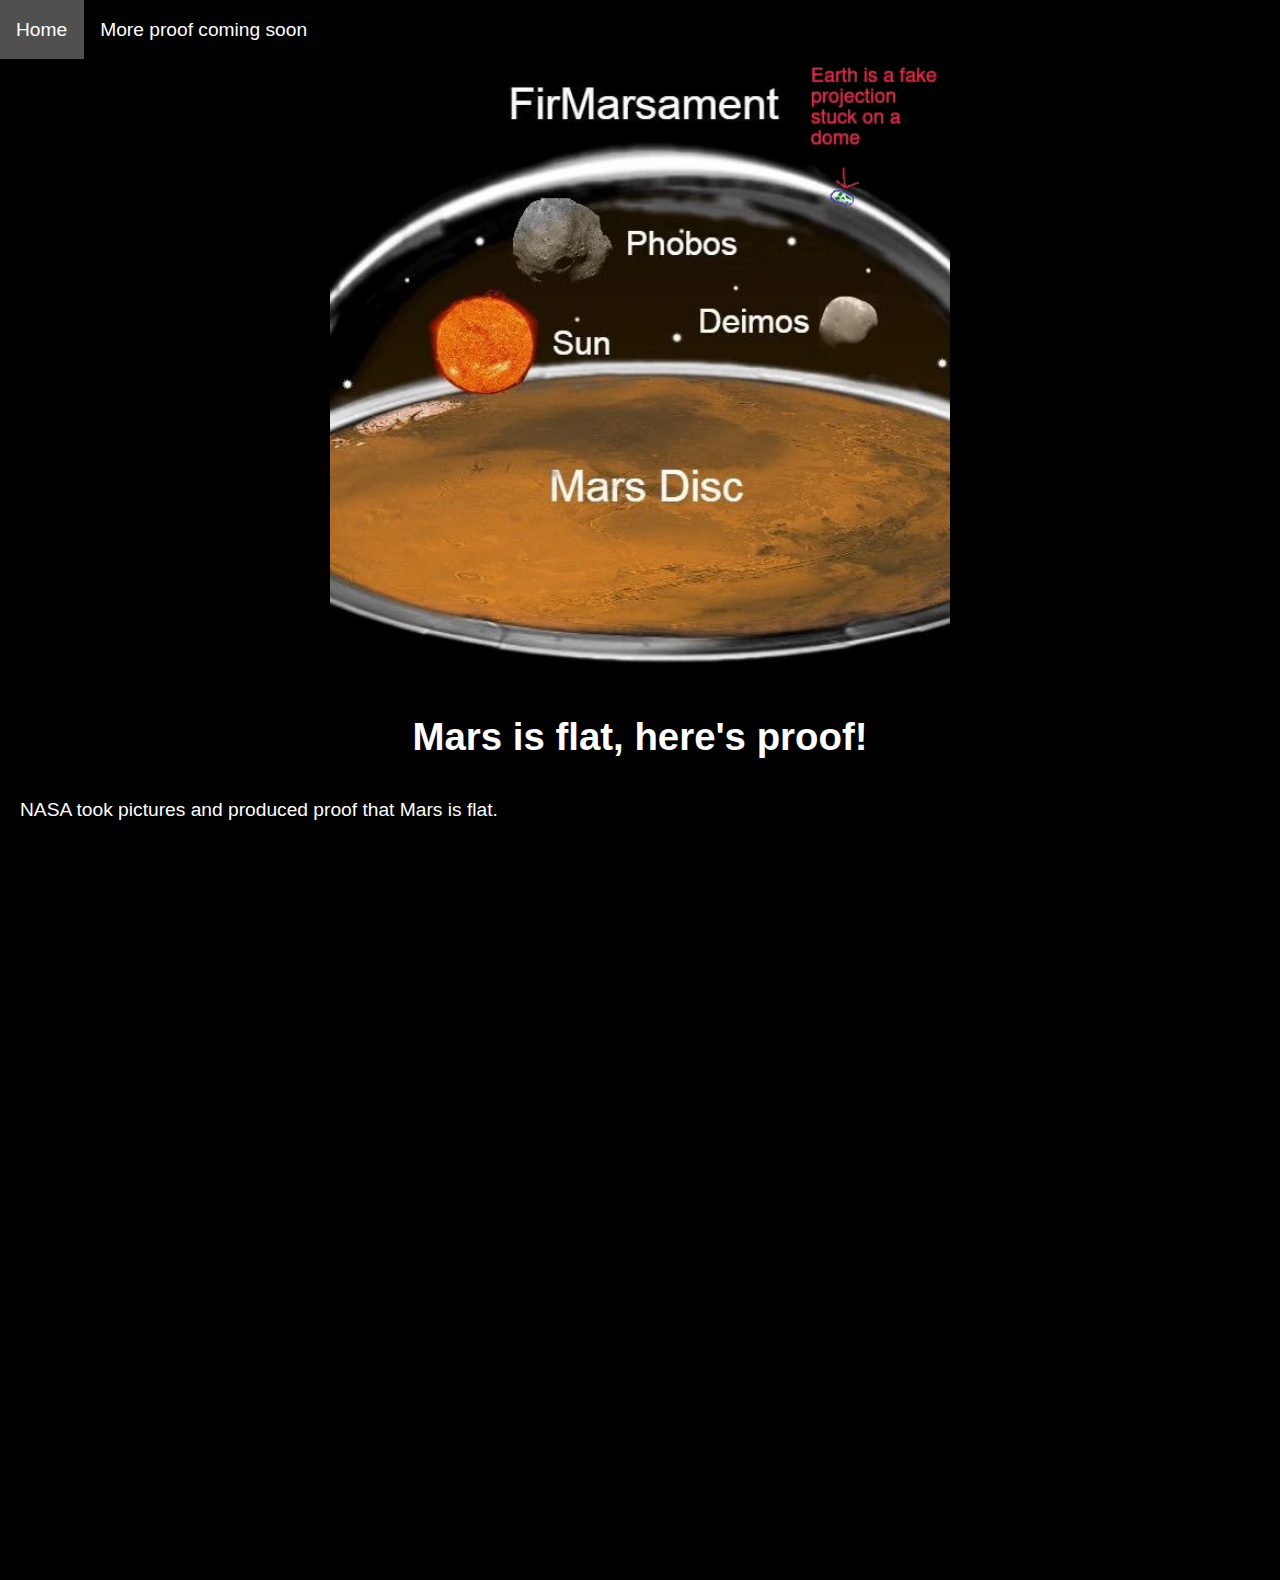
<file: index.html>
<!DOCTYPE html>
<html lang="en">
	<head>
		<meta charset="utf-8">
		<meta name="viewport" content="width=device-width,
		initial-scale=1">
		<meta name="Description" content="Mars is flat">
		<title>Welcome to the Flat Mars Society</title>
		<link rel="stylesheet" href="style.css">
	</head>



	<body>
		<ul>
			<li><a href="index.html">Home</a></li>
			<li><a href="index.html">More proof coming soon</a></li>
		</ul>

		<div style="padding:20px;margin-top:40px;height:1500px;">

			<img src="flat-mars.webp" alt="Flat Mars" class="center">
			<h1 style="text-align:center;">Mars is flat, here's
				proof!</h1>

			<p>
			NASA took pictures and produced proof that Mars is flat.
			</p>

			<iframe width="560" height="315"
				src="https://www.youtube-nocookie.com/embed/ZEyAs3NWH4A"
				title="YouTube video player" frameborder="0"
				allow="accelerometer; autoplay;
				clipboard-write; encrypted-media; gyroscope;
				picture-in-picture"
				allowfullscreen></iframe>
		</div>
	</body>
</html>
</file>
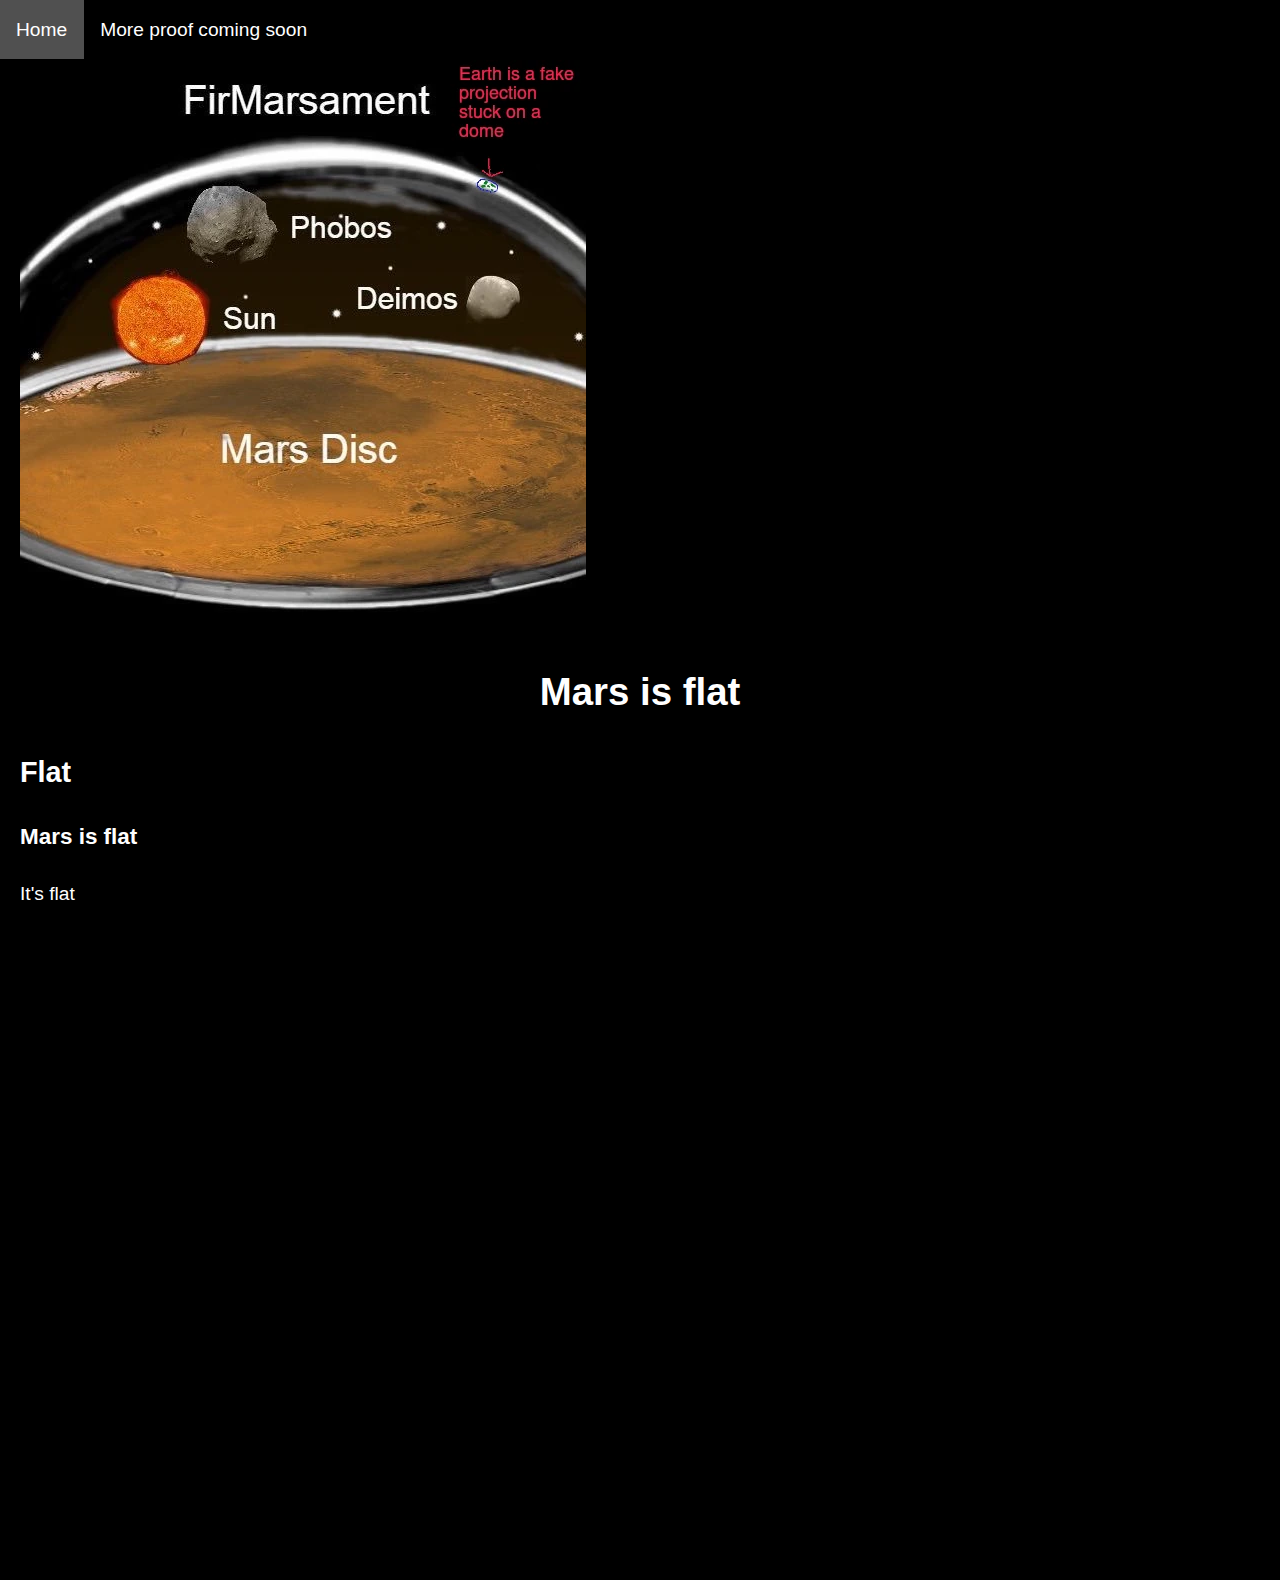
<file: template.html>
<!DOCTYPE html>
<html lang="en">
	<head>
		<meta charset="utf-8">
		<meta name="viewport" content="width=device-width,
		initial-scale=1">
		<meta name="Description" content="Mars is flat">
		<title>Welcome to the Flat Mars Society</title>
		<link rel="stylesheet" href="style.css">
	</head>



	<body>
		<ul>
			<li><a href="index.html">Home</a></li>
			<li><a href="2.html">More proof coming soon</a></li>
		</ul>

		<div style="padding:20px;margin-top:40px;height:1500px;">

			<img src="flat-mars.webp" alt="Flat Mars" class"=center">
			<h1 style="text-align:center;">Mars is flat</h1>


			<h2>Flat</h2>

			<h3>Mars is flat</h3>
			<p>
			It's flat
			</p>
		</div>
	</body>
</html>
</file>
<file: style.css>
body {
	background-color:#000000;
	color:#ffffff;
	font: 1.2em/1.62 sans-serif;
	margin: auto;
	max-width: 1280px;
}

ul {
	list-style-type: none;
	margin: 0;
	padding: 0;
	overflow: hidden;
	background-color: #000000;
	position: fixed;
	top: 0;
	width: 100%;
}

li {
	float: left;
	border-right: 1px solid #505050;
}

li:last-child {
	border-right: none;
}

li a {
	display: block;
	color: #ffffff;
	text-align: center;
	padding: 14px 16px;
	text-decoration: none;
}

li a:hover:not(.active) {
	background-color: #505050;
}

footer {
	text-align: center;
	padding: 11px;
	font-size: 11px;
}

.center {
  display: block;
  margin-left: auto;
  margin-right: auto;
  width: 50%;
}
</file>
